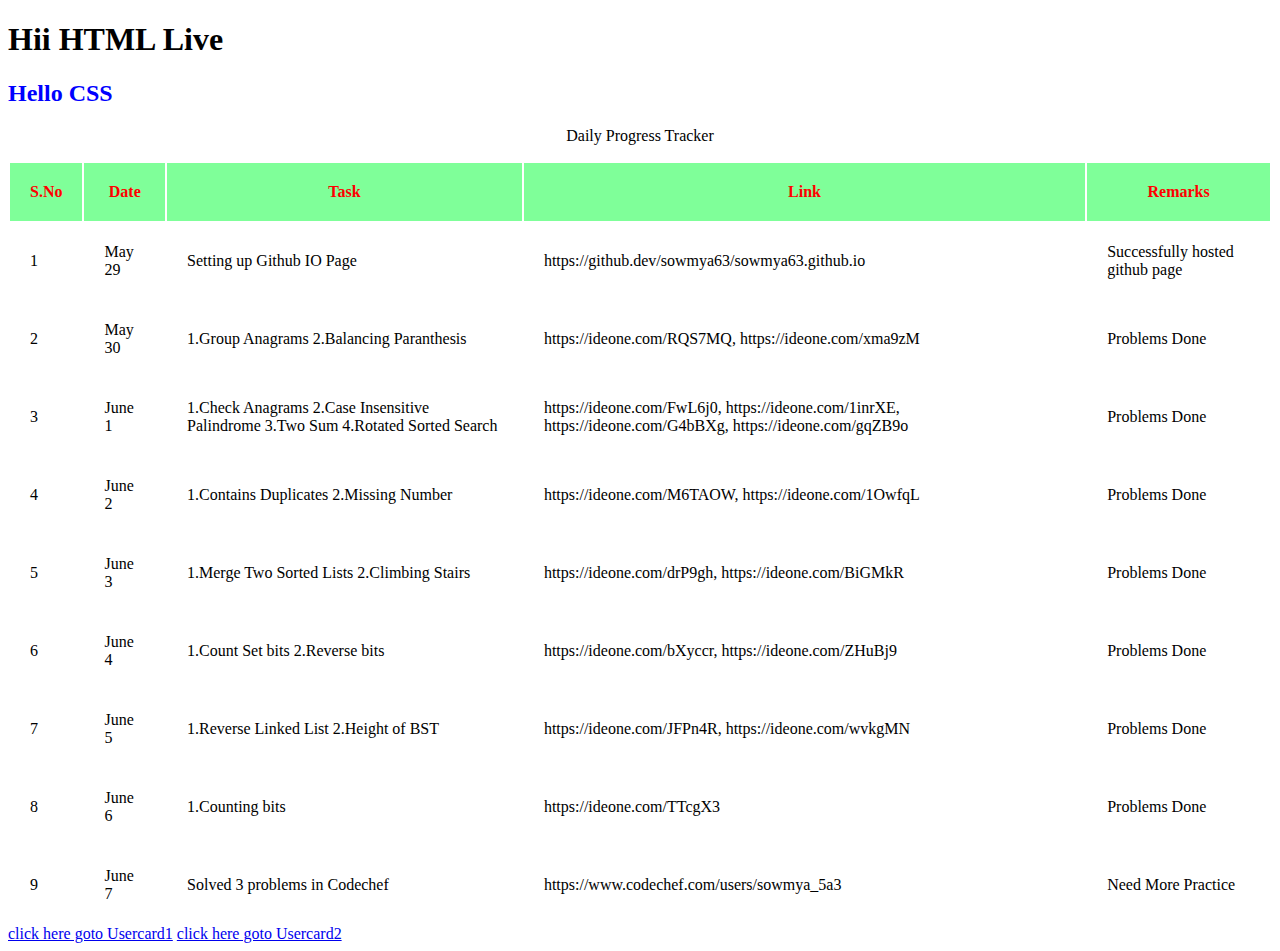
<file: index.html>
<!DOCTYPE html>
<html lang="en">
<head>
    <meta charset="UTF-8">
    <meta http-equiv="X-UA-Compatible" content="IE=edge">
    <meta name="viewport" content="width=device-width, initial-scale=1.0">
    <title>Coding Analysis</title>
    <link rel="stylesheet" href="style.css">
</head>
<body>
    <h1>Hii HTML Live</h1>
    <h2>Hello CSS</h2>
    <script src="script.js"></script>
    <p>Daily Progress Tracker</p>
    <table>
        <tr>
            <th>S.No</th>
            <th>Date</th>
            <th>Task</th>
            <th>Link</th>
            <th>Remarks</th>
        </tr>
        <tr>
            <td>1</td>
            <td>May 29</td>
            <td>Setting up Github IO Page</td>
            <td>https://github.dev/sowmya63/sowmya63.github.io</td>
            <td>Successfully hosted github page</td>
        </tr>
        <tr>
           <td>2</td>
           <td>May 30</td>
           <td>1.Group Anagrams 2.Balancing Paranthesis</td>
           <td>https://ideone.com/RQS7MQ, https://ideone.com/xma9zM</td>
           <td>Problems Done</td>
        </tr>
        <tr>
            <td>3</td>
            <td>June 1</td>
            <td>1.Check Anagrams 2.Case Insensitive Palindrome 3.Two Sum 4.Rotated Sorted Search</td>
           <td>https://ideone.com/FwL6j0, https://ideone.com/1inrXE, https://ideone.com/G4bBXg, https://ideone.com/gqZB9o</td>
           <td>Problems Done</td>
        </tr>
        <tr>
            <td>4</td>
            <td>June 2</td>
            <td>1.Contains Duplicates 2.Missing Number</td>
            <td>https://ideone.com/M6TAOW, https://ideone.com/1OwfqL</td>
            <td>Problems Done</td>
        </tr>
        <tr>
            <td>5</td>
            <td>June 3</td>
            <td>1.Merge Two Sorted Lists 2.Climbing Stairs</td>
            <td>https://ideone.com/drP9gh, https://ideone.com/BiGMkR</td>
            <td>Problems Done</td>
        </tr>
        <tr>
            <td>6</td>
            <td>June 4</td>
            <td>1.Count Set bits 2.Reverse bits</td>
            <td>https://ideone.com/bXyccr, https://ideone.com/ZHuBj9</td>
            <td>Problems Done</td>
        </tr>
        <tr>
            <td>7</td>
            <td>June 5</td>
            <td>1.Reverse Linked List 2.Height of BST</td>
            <td>https://ideone.com/JFPn4R, https://ideone.com/wvkgMN </td>
            <td>Problems Done</td>
        </tr>
        <tr>
            <td>8</td>
            <td>June 6</td>
            <td>1.Counting bits </td>
            <td>https://ideone.com/TTcgX3 </td>
            <td>Problems Done</td>
        </tr>
        <tr>
            <td>9</td>
            <td>June 7</td>
            <td>Solved 3 problems in Codechef</td>
            <td>https://www.codechef.com/users/sowmya_5a3</td>
            <td>Need More Practice</td>
        </tr>
        
    </table>
    <a href="usercard2.html">
        click here goto Usercard1</a>
    <a href="usercard2.html">
        click here goto Usercard2</a>
</body>
</html>
</file>
<file: style.css>
h2{
    color: blue;
}

th{
    padding: 20px;
    color: red;
    background-color: rgb(127, 255, 153);
  }
  td{
    padding:20px;
  }

p{
    text-align: center;
}
</file>
